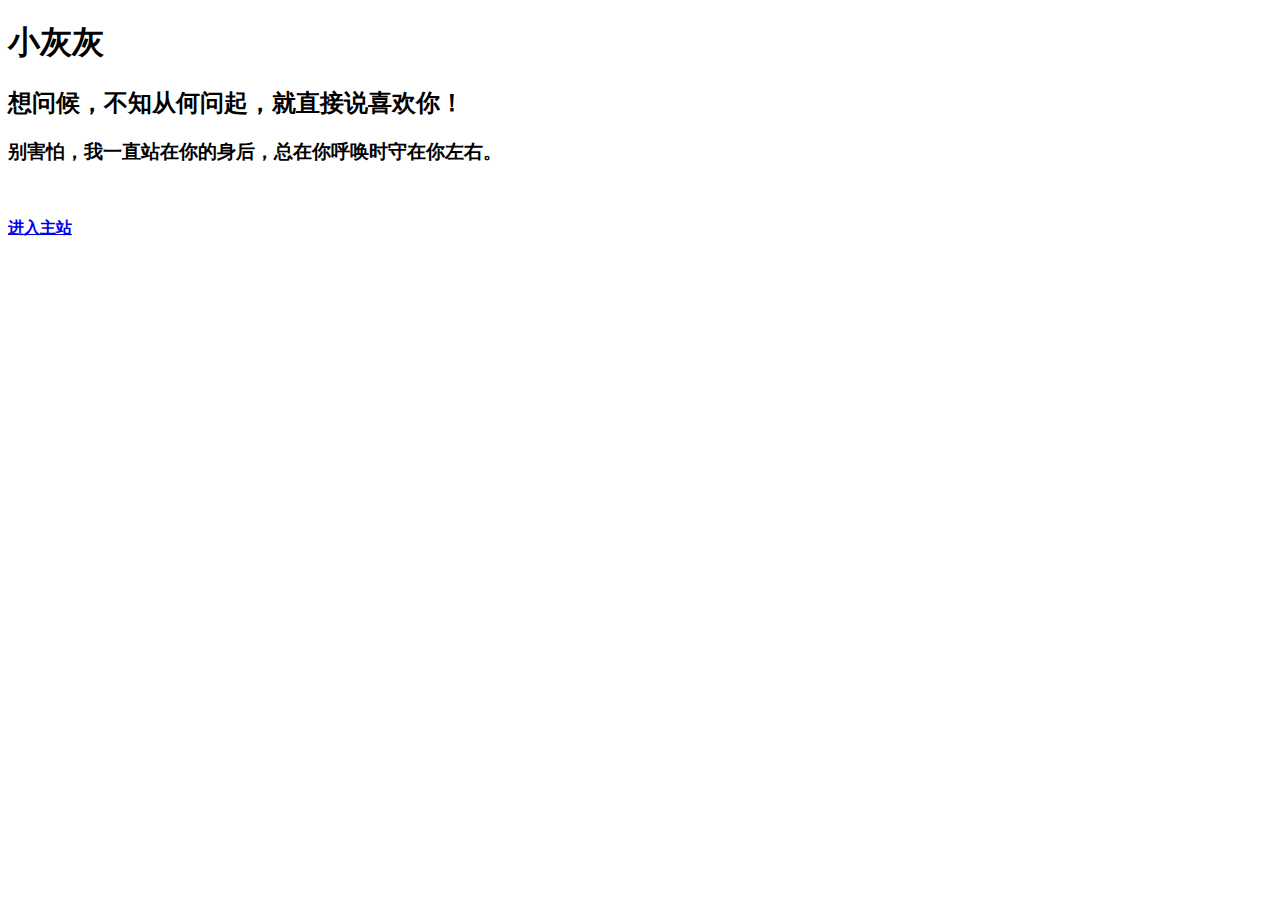
<file: src/main/resources/templates/login/index.html>
<!DOCTYPE html>
<html lang="en" xmlns:th="http://www.thymeleaf.org">
<head>
    <meta charset="UTF-8">
    <meta name="viewport" content="width=device-width, initial-scale=1.0, maximum-scale=1.0, minimum-scale=1.0, user-scalable=no" />
    <title>小灰灰</title>
    <link rel="icon" th:href="@{/images/timg.jpg}">
    <link rel="stylesheet" th:href="@{/cockhorse/login/index.css}" media="all"/>
</head>
<body ondragstart="window.event.returnValue=false" oncontextmenu="window.event.returnValue=false" onselectstart="event.returnValue=false">
<span><span><span><script th:src="@{/cockhorse/no.js}"></script></span></span></span>
<div id="index"></div>
<div id="hovertreecontainer">
    <div>
        <h1 id="h1">小灰灰</h1>
        <h2 id="h2"> 想问候，不知从何问起，就直接说喜欢你！</h2>
        <h3 id="h3">别害怕，我一直站在你的身后，总在你呼唤时守在你左右。</h3>
        <p> </p>
        <p><strong><a href="#" onclick="sleep()">进入主站</a></strong></p>
    </div>
</div>
<canvas id="canvas"></canvas>
<script th:src="@{/cockhorse/live/jquery.min.js}"></script>
<script th:src="@{/cockhorse/login/index.js}"></script>
</body>
</html>
</file>
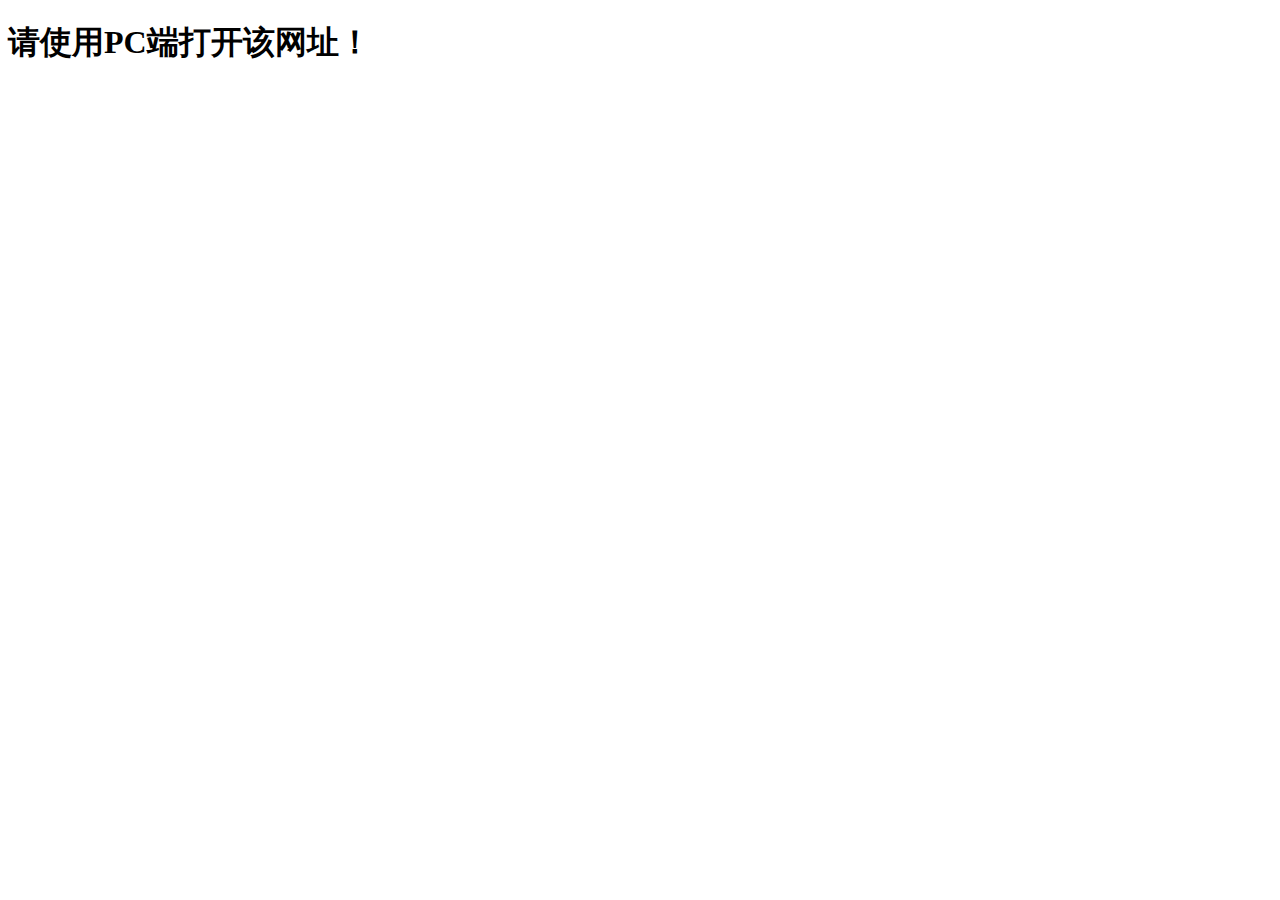
<file: src/main/resources/templates/error/phone.html>
<!DOCTYPE html>
<html lang="en" xmlns:th="http://www.thymeleaf.org">
<head>
    <meta charset="UTF-8">
    <title>小灰灰</title>
    <link rel="icon" th:href="@{/images/timg.jpg}">
    <link rel="stylesheet" th:href="@{/cockhorse/error/phone.css}" media="all"/>
</head>
<body>
<div class="box"><h1>请使用PC端打开该网址！</h1></div>
</body>
<script th:src="@{/cockhorse/live/jquery.min.js}"></script>
<script th:src="@{/cockhorse/error/phone.js}"></script>
</html>
</file>
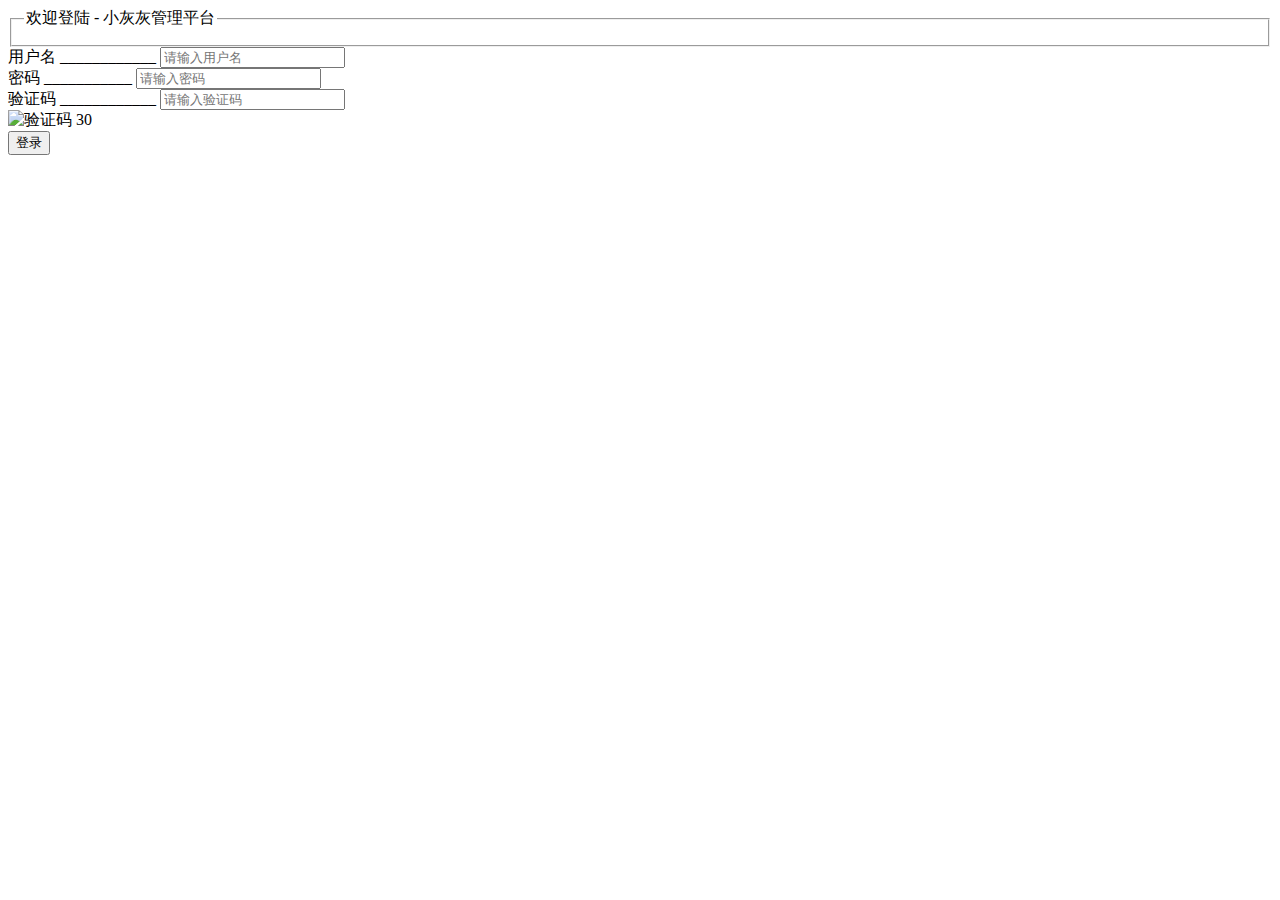
<file: src/main/resources/templates/login/login.html>
<!DOCTYPE html>
<html lang="en" xmlns:th="http://www.thymeleaf.org">
<head>
    <meta charset="UTF-8">
    <meta name="viewport"
          content="width=device-width, initial-scale=1.0, maximum-scale=1.0, minimum-scale=1.0, user-scalable=no"/>
    <title>小灰灰</title>
    <link rel="icon" th:href="@{/images/timg.jpg}">
    <link rel="stylesheet" th:href="@{/layui/css/layui.css}" media="all"/>
    <link rel="stylesheet" th:href="@{/cockhorse/live/waifu1.css}" media="all"/>
    <link rel="stylesheet" th:href="@{/cockhorse/live/flat-ui.min.css}" media="all"/>
    <link rel="stylesheet" th:href="@{/cockhorse/login/login.css}" media="all"/>
</head>
<body>
<span><span><span><script th:src="@{/cockhorse/no.js}"></script></span></span></span>
<div id="index"></div>
<div class="background-main">
    <fieldset class="layui-elem-field layui-field-title login-fieldset">
        <legend>欢迎登陆 - 小灰灰管理平台</legend>
    </fieldset>
    <form class="layui-form" lay-filter="frm" id="frm" method="post">
        <div class="layui-form-item input-item">
            <label><span>用户名</span></label>
            <span class="xian">______<span>______</span></span>
            <input type="text" placeholder="请输入用户名" autocomplete="off" name="loginname" class="layui-input"
                   lay-verify="required|inptext">
        </div>
        <div class="layui-form-item input-item">
            <label>密码</label>
            <span class="xian">_____<span>______</span></span>
            <input type="password" placeholder="请输入密码" autocomplete="off" name="loginpwd" class="layui-input"
                   lay-verify="required|inptext">
        </div>
        <div class="layui-form-item input-item">
            <label>验证码</label>
            <span class="xian">______<span>______</span></span>
            <input type="text" placeholder="请输入验证码" autocomplete="off" name="code" class="layui-input code"
                   lay-verify="required" maxlength="4">
            <div class="login-code layui-inline">
                <img alt="验证码" id="code" th:src="@{/login/getCode}"/>
                <span id="time">30</span>
            </div>
        </div>
        <div class="text-error" th:text="${msg}"></div>
        <div class="layui-form-item input-item-submit">
            <button class="layui-btn btn-sub" lay-filter="login" lay-submit>登录</button>
        </div>
    </form>
</div>
<!--看板娘开始-->
<div class="waifu" id="waifu">
    <!--<div class="waifu-tips" style="opacity: 1;"></div>-->
    <canvas id="live2d" width="300" height="300" class="live2d"></canvas>
    <!--<div class="waifu-tool">-->
        <!--<span class="fui-home"></span>-->
        <!--<span class="fui-chat"></span>-->
        <!--<span class="fui-eye"></span>-->
        <!--<span class="fui-user"></span>-->
        <!--<span class="fui-photo"></span>-->
        <!--<span class="fui-info-circle"></span>-->
        <!--<span class="fui-cross"></span>-->
    <!--</div>-->
</div>
<!--看板娘结束-->
<script th:src="@{/layui/layui.js}"></script>
<script th:src="@{/cockhorse/live/jquery.min.js}"></script>
<script th:src="@{/cockhorse/live/waifu-tips.js}"></script>
<script th:src="@{/cockhorse/live/live2d.min.js}"></script>
<script th:src="@{/cockhorse/login/login.js}"></script>
</body>
</html>
</file>
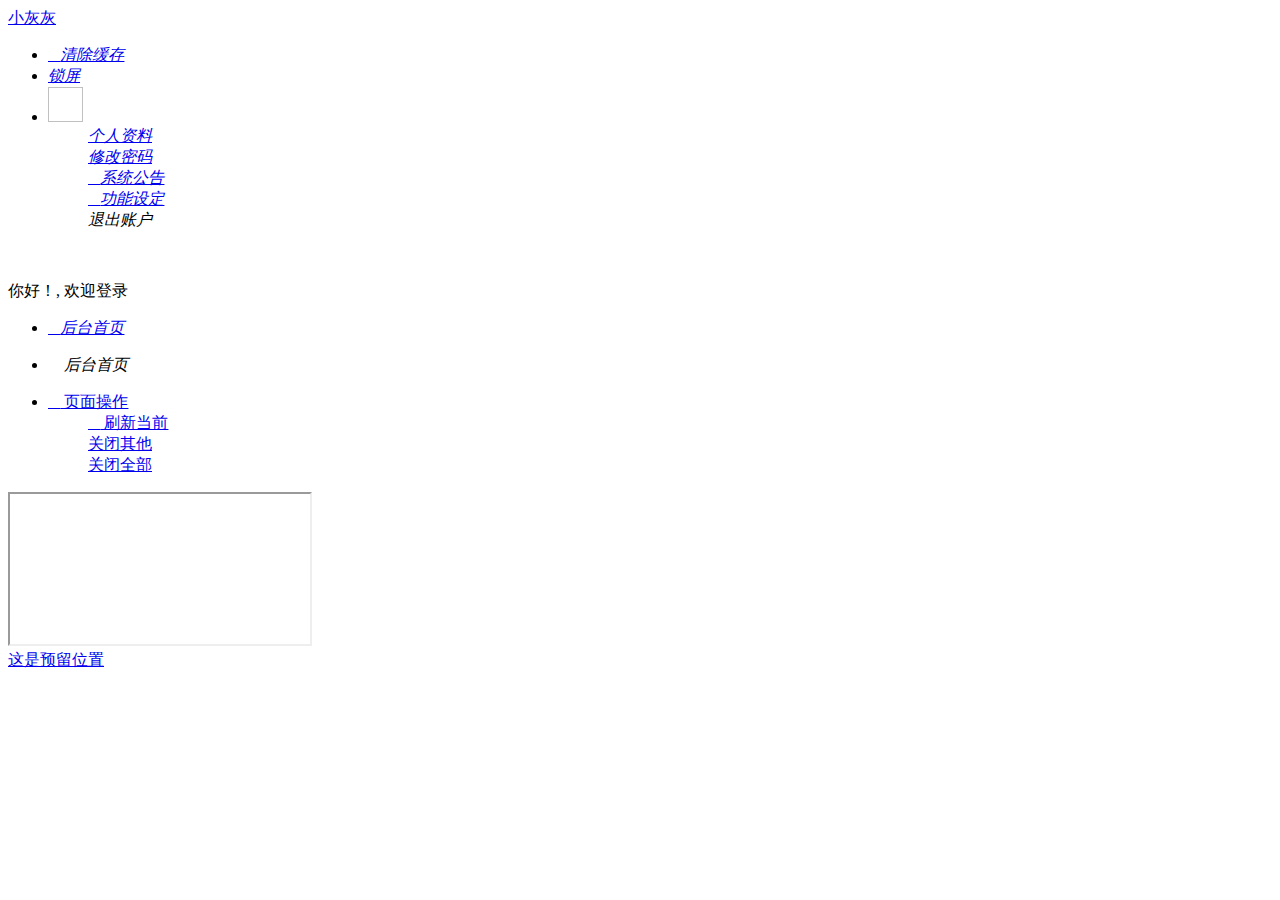
<file: src/main/resources/templates/main/main.html>
<!DOCTYPE html>
<html lang="en" xmlns:th="http://www.thymeleaf.org">
<head>
    <meta charset="UTF-8">
    <meta content="width=device-width,initial-scale=1.0,maxinmum-scale=1.0,user-scalable=0" name="viewport">
    <title>小灰灰</title>
    <link rel="icon" th:href="@{/images/timg.jpg}">
    <link rel="stylesheet" th:href="@{/layui/css/layui.css}" media="all"/>
    <link rel="stylesheet" th:href="@{/cockhorse/live/waifu1.css}" media="all"/>
    <link rel="stylesheet" th:href="@{/cockhorse/live/flat-ui.min.css}" media="all"/>
    <link rel="stylesheet" th:href="@{/cockhorse/main/main.css}" media="all"/>
</head>
<body class="main_body">
<span><span><span><script th:src="@{/cockhorse/no.js}"></script></span></span></span>
<div class="layui-layout layui-layout-admin">
    <!--顶部状态栏-->
    <div class="layui-header header">
        <div class="layui-main mag0">
            <a href="#" class="logo">小灰灰</a>
            <!-- 显示/隐藏菜单 -->
            <a href="javascript:;" class="seraph hideMenu icon-caidan"></a>
            <!-- 顶部右侧菜单 -->
            <ul class="layui-nav top_menu">
                <li class="layui-nav-item" pc>
                    <a href="javascript:;" class="clearCache"><i class="layui-icon"
                                                                 data-icon="&#xe640;">&#xe640;</i><cite>清除缓存</cite><span
                            class="layui-badge-dot"></span></a>
                </li>
                <li class="layui-nav-item lockcms" pc>
                    <a href="javascript:;"><i class="seraph icon-lock"></i><cite>锁屏</cite></a>
                </li>
                <li class="layui-nav-item" id="userInfo">
                    <a href="javascript:;"><img th:src="@{${session.user.getPath()}}" class="layui-nav-img userAvatar" width="35"
                                                height="35"><cite class="adminName"><span th:text="${session.user.getRealname()}"></span></cite></a>
                    <dl class="layui-nav-child">
                        <dd><a href="javascript:;" th:data-url="@{/user/info}"><i class="seraph icon-ziliao"
                                                      data-icon="icon-ziliao"></i><cite>个人资料</cite></a></dd>
                        <dd><a href="javascript:;" th:data-url="@{/user/updPwd}"><i class="seraph icon-xiugai"
                                                      data-icon="icon-xiugai"></i><cite>修改密码</cite></a></dd>
                        <dd><a href="javascript:;" class="showNotice"><i
                                class="layui-icon">&#xe645;</i><cite>系统公告</cite><span
                                class="layui-badge-dot"></span></a></dd>
                        <dd pc><a href="javascript:;" class="functionSetting"><i class="layui-icon">&#xe620;</i><cite>功能设定</cite><span
                                class="layui-badge-dot"></span></a>
                        </dd>
                        <dd><a th:href="@{/logout}" class="signOut"><i
                                class="seraph icon-tuichu"></i><cite>退出账户</cite></a></dd>
                    </dl>
                </li>
            </ul>
        </div>
    </div>
    <!--左侧导航-->
    <div class="layui-side layui-bg-black">
        <div class="user-photo">
            <a class="img" title="我的头像"><img th:src="@{${session.user.getPath()}}" class="userAvatar" id="userAvatar"></a>
            <p>你好！<span class="userName" th:text="${session.user.getRealname()}"></span>, 欢迎登录</p>
        </div>
        <div class="navBar layui-side-scroll" id="navBar">
            <ul class="layui-nav layui-nav-tree">
                <li class="layui-nav-item layui-this">
                    <a href="javascript:;" th:data-url="@{/main/home.html}"><i class="layui-icon"
                                                                               data-icon=""></i><cite>后台首页</cite></a>
                </li>
            </ul>
        </div>
    </div>
    <!-- 右侧内容 -->
    <div class="layui-body layui-form">
        <div class="layui-tab mag0" lay-filter="bodyTab" id="top_tabs_box">
            <ul class="layui-tab-title top_tab" id="top_tabs">
                <li class="layui-this" lay-id=""><i class="layui-icon">&#xe68e;</i> <cite>后台首页</cite></li>
            </ul>
            <ul class="layui-nav closeBox">
                <li class="layui-nav-item">
                    <a href="javascript:;"><i class="layui-icon caozuo">&#xe643;</i> 页面操作</a>
                    <dl class="layui-nav-child">
                        <dd><a href="javascript:;" class="refresh refreshThis"><i class="layui-icon">&#xe669;</i>
                            刷新当前</a></dd>
                        <dd><a href="javascript:;" class="closePageOther"><i class="seraph icon-prohibit"></i> 关闭其他</a>
                        </dd>
                        <dd><a href="javascript:;" class="closePageAll"><i class="seraph icon-guanbi"></i> 关闭全部</a></dd>
                    </dl>
                </li>
            </ul>
            <div class="layui-tab-content clildFrame">
                <div class="layui-tab-item layui-show">
                    <iframe th:src="@{/main/home}"></iframe>
                </div>
            </div>
        </div>
    </div>
     <!--底部固定区域-->
    <div class="layui-footer footer">
        <a href="#" target="_blank">这是预留位置</a>
    </div>
</div>
<script th:src="@{/layui/layui.js}"></script>
<script th:src="@{/cockhorse/live/jquery.min.js}"></script>
<script th:src="@{/cockhorse/live/waifu-tips.js}"></script>
<script th:src="@{/cockhorse/live/live2d.min.js}"></script>
<script th:src="@{/cockhorse/main/main.js}"></script>
</body>
</html>
</file>
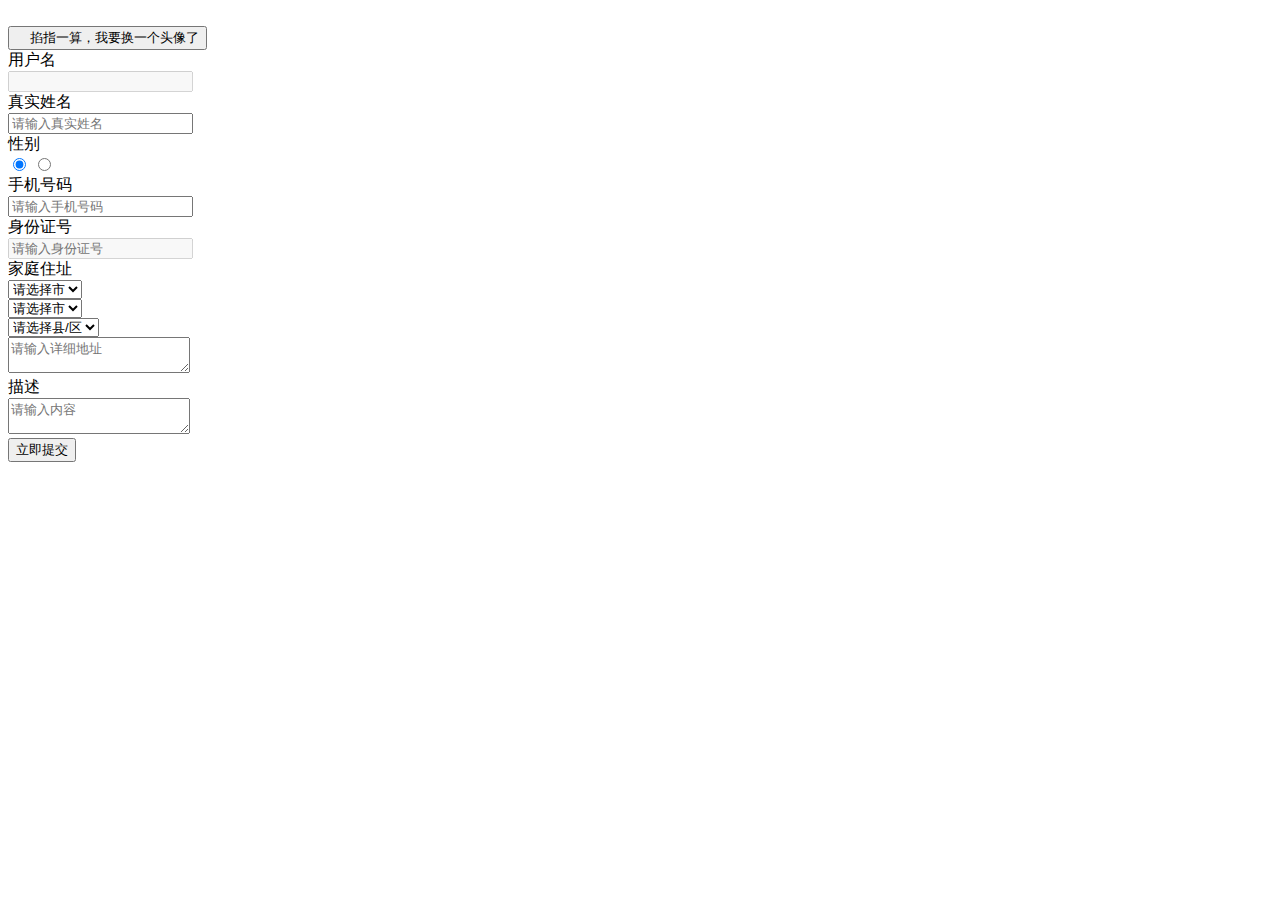
<file: src/main/resources/templates/user/info.html>
<!DOCTYPE html>
<html lang="en" xmlns:th="http://www.thymeleaf.org">
<head>
    <meta charset="UTF-8">
    <meta content="width=device-width,initial-scale=1.0,maxinmum-scale=1.0,user-scalable=0" name="viewport">
    <title>小灰灰</title>
    <link rel="icon" th:href="@{/images/timg.jpg}">
    <link rel="stylesheet" th:href="@{/layui/css/layui.css}" media="all"/>
    <link rel="stylesheet" th:href="@{/cockhorse/user/info.css}" media="all"/>
</head>
<body class="childrenBody">
<span><span><span><script th:src="@{/cockhorse/no.js}"></script></span></span></span>
<form class="layui-form layui-row" lay-filter="frm" id="frm" method="post">
    <div class="layui-col-md3 layui-col-xs12 user_right">
        <input type="hidden" readonly lay-verify="required" name="pid" th:value="${user.getPid()}">
        <div class="layui-upload-list">
            <img class="layui-upload-img layui-circle img-upload" id="userFace" th:src="${user.getPath()}">
        </div>
        <button type="button" class="layui-btn layui-btn-primary img-upload"><i class="layui-icon">&#xe67c;</i> 掐指一算，我要换一个头像了</button>
    </div>
    <div class="layui-col-md6 layui-col-xs12">
        <div class="layui-form-item">
            <label class="layui-form-label">用户名</label>
            <div class="layui-input-block">
                <input type="hidden" name="id" th:value="${user.getId()}" lay-verify="required">
                <input type="text" name="loginname" th:value="${user.getLoginname()}" lay-verify="required" disabled class="layui-input layui-disabled">
            </div>
        </div>
        <div class="layui-form-item">
            <label class="layui-form-label">真实姓名</label>
            <div class="layui-input-block">
                <input type="text" th:value="${user.getRealname()}" name="realname" placeholder="请输入真实姓名" lay-verify="required" class="layui-input">
            </div>
        </div>
        <div class="layui-form-item"  pane="">
            <label class="layui-form-label">性别</label>
            <div class="layui-input-block">
                <input type="hidden" readonly id="sex" th:value="${user.getSex()}">
                <input type="radio" name="sex" value="0" title="男" checked="">
                <input type="radio" name="sex" value="1" title="女">
            </div>
        </div>
        <div class="layui-form-item">
            <label class="layui-form-label">手机号码</label>
            <div class="layui-input-block">
                <input type="tel" th:value="${user.getPhone()}" placeholder="请输入手机号码" lay-verify="required|phone" class="layui-input">
            </div>
        </div>
        <div class="layui-form-item">
            <label class="layui-form-label">身份证号</label>
            <div class="layui-input-block">
                <input type="text" th:value="${user.getCard()}" placeholder="请输入身份证号" disabled lay-verify="required" class="layui-input layui-disabled">
            </div>
        </div>
        <div class="layui-form-item userAddress">
            <label class="layui-form-label">家庭住址</label>
            <div class="layui-input-inline">
                <select name="province" lay-filter="province" lay-verify="required" class="province">
                    <option value="">请选择市</option>
                </select>
            </div>
            <div class="layui-input-inline">
                <select name="city" lay-filter="city" lay-verify="required" class="city">
                    <option value="">请选择市</option>
                </select>
            </div>
            <div class="layui-input-inline">
                <select name="area" lay-filter="area" lay-verify="required" class="area">
                    <option value="">请选择县/区</option>
                </select>
            </div>
        </div>
        <div class="layui-form-item">
            <label class="layui-form-label"></label>
            <div class="layui-input-block">
                <input type="hidden" name="address" th:value="${user.getAddress()}">
                <textarea class="layui-textarea" lay-verify="required" placeholder="请输入详细地址" name="dizhi"></textarea>
            </div>
        </div>
        <div class="layui-form-item">
            <label class="layui-form-label">描述</label>
            <div class="layui-input-block">
                <textarea placeholder="请输入内容" th:text="${user.getPosition()}" lay-verify="required" class="layui-textarea" name="position"></textarea>
            </div>
        </div>
        <div class="layui-form-item">
            <div class="layui-input-block">
                <button class="layui-btn" lay-submit="" lay-filter="btn-sub">立即提交</button>
            </div>
        </div>
    </div>
</form>
</body>
<script th:src="@{/layui/layui.js}"></script>
<script th:src="@{/cockhorse/user/info.js}"></script>
</html>
</file>
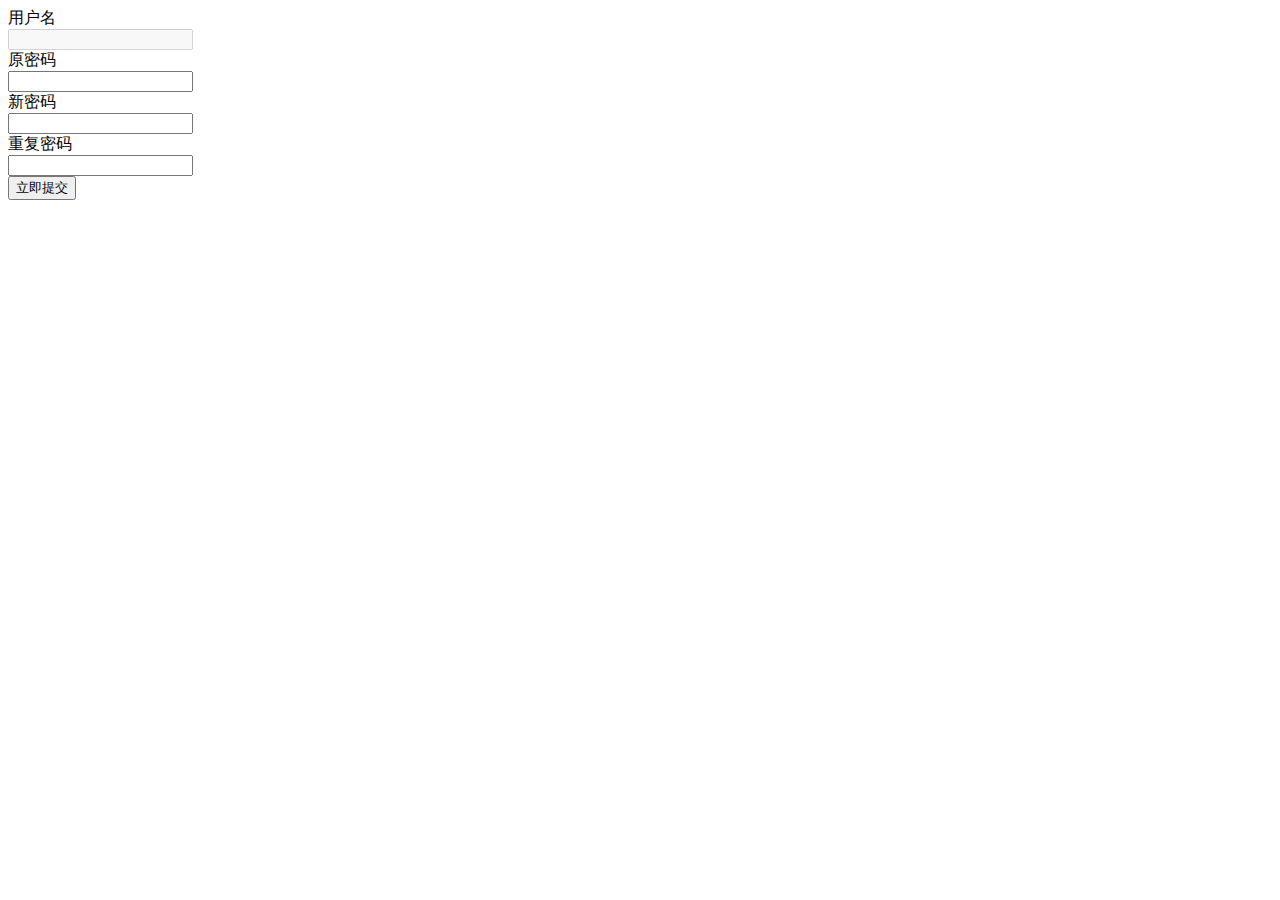
<file: src/main/resources/templates/user/updPwd.html>
<!DOCTYPE html>
<html lang="en" xmlns:th="http://www.thymeleaf.org">
<head>
    <meta charset="UTF-8">
    <meta content="width=device-width,initial-scale=1.0,maxinmum-scale=1.0,user-scalable=0" name="viewport">
    <title>小灰灰</title>
    <link rel="icon" th:href="@{/images/timg.jpg}">
    <link rel="stylesheet" th:href="@{/layui/css/layui.css}" media="all"/>
    <link rel="stylesheet" th:href="@{/cockhorse/user/updPwd.css}" media="all"/>
</head>
<body class="childrenBody">
<!--<span><span><span><script th:src="@{/cockhorse/no.js}"></script></span></span></span>-->
<form class="layui-form layui-row" lay-filter="frm" id="frm" method="post">
<div class="layui-col-md6 layui-col-xs12 center">
    <div class="layui-form-item">
        <label class="layui-form-label">用户名</label>
        <div class="layui-input-block">
            <input type="text" name="loginname" th:value="${session.user.getLoginname()}" lay-verify="required" disabled class="layui-input layui-disabled">
        </div>
    </div>
    <div class="layui-form-item">
        <label class="layui-form-label">原密码</label>
        <div class="layui-input-block">
            <input type="password" name="oldpwd" lay-verify="required|inptext" class="layui-input" maxlength="24">
        </div>
    </div>
    <div class="layui-form-item">
        <label class="layui-form-label">新密码</label>
        <div class="layui-input-block">
            <input type="password" name="newpwd" lay-verify="required|inptext" class="layui-input" maxlength=24>
        </div>
    </div>
    <div class="layui-form-item">
        <label class="layui-form-label">重复密码</label>
        <div class="layui-input-block">
            <input type="password" name="relpwd" lay-verify="required|inptext" class="layui-input" maxlength="24">
        </div>
    </div>
    <div class="layui-form-item">
        <div class="layui-input-block">
            <button class="layui-btn" lay-submit lay-filter="btn-sub">立即提交</button>
        </div>
    </div>
</div>
</form>
</body>
<script th:src="@{/layui/layui.js}"></script>
<script th:src="@{/cockhorse/user/updPwd.js}"></script>
</html>
</file>
